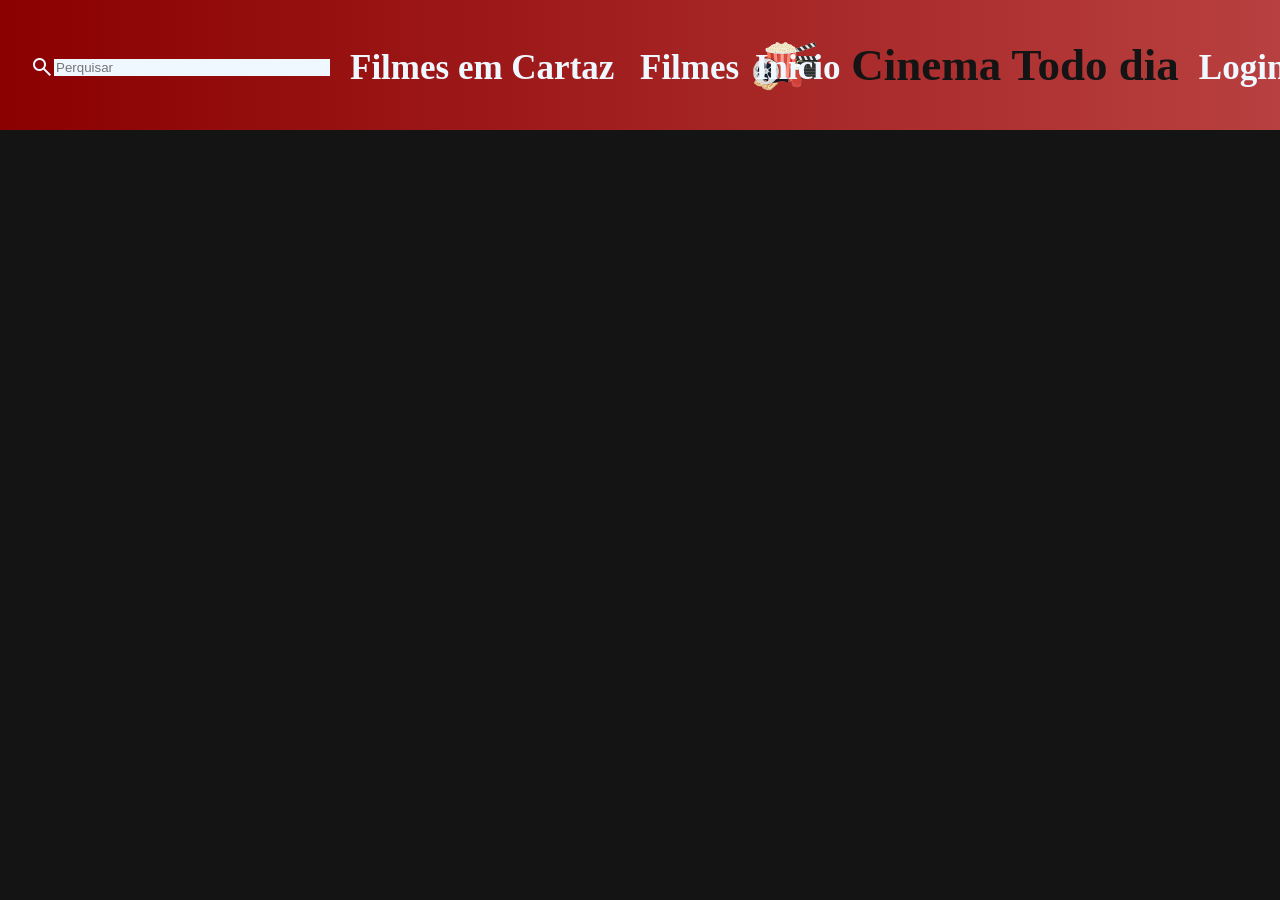
<file: acao.html>
<!DOCTYPE html>
<html lang="pt-BR">
<head>
    <meta charset="UTF-8">
    <meta name="viewport" content="width=device-width, initial-scale=1.0">
    <title>site</title>
    <link rel="stylesheet" href="https://fonts.googleapis.com/css2?family=Material+Symbols+Outlined:opsz,wght,FILL,GRAD@20..48,100..700,0..1,-50..200&icon_names=search" />
    <link rel="stylesheet" href="reset.css">    
    <link rel="stylesheet" href="style.css">
</head>
<body>
<header>
    <img id="logo" src="traced-pipocaimg.png" alt="pipoca">
    <h1 id="Nome">Cinema Todo dia</h1>
    <a href=""><p id="login">Login</p></a>
    <a href="filmescartaz.html" rel="next" target="_self"><p id="cartaz">Filmes em Cartaz</p></a>
    <a href="filmes.html"><p id="filmes">Filmes</p></a>
    <a href="index.html"><p id="inicio">Inicio</p></a>

</header>
<div class="search">
    <label for="searchInput">
    <span class="material-symbols-outlined">search</span>
    </label>
    <input type="text" id="searchInput" placeholder="Perquisar">
</div>
<div class="card-conteiner">

</div>

</body>
</html>
</file>
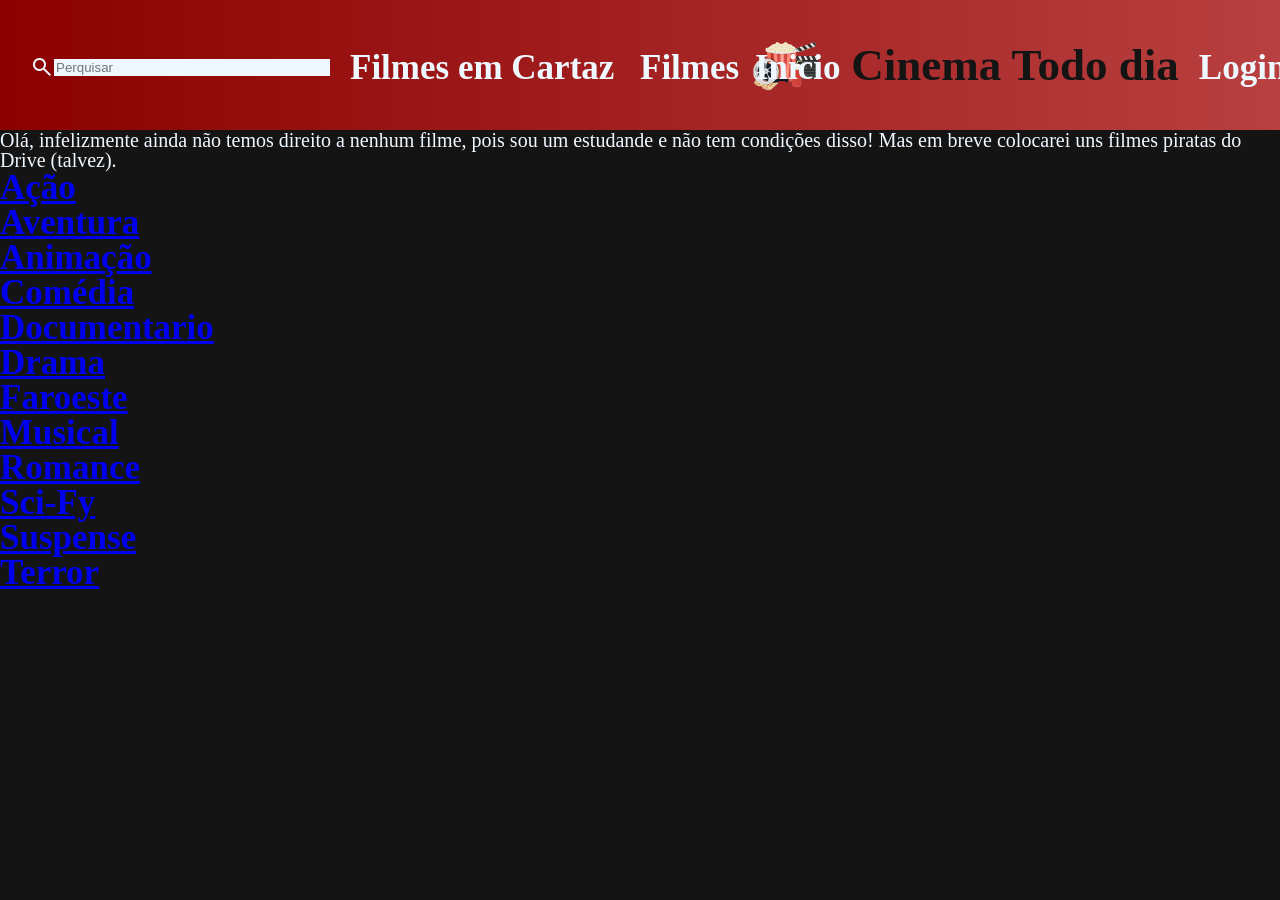
<file: filmes.html>
<!DOCTYPE html>
<html lang="pt-BR">
<head>
    <meta charset="UTF-8">
    <meta name="viewport" content="width=device-width, initial-scale=1.0">
    <title>site</title>
    <link rel="stylesheet" href="https://fonts.googleapis.com/css2?family=Material+Symbols+Outlined:opsz,wght,FILL,GRAD@20..48,100..700,0..1,-50..200&icon_names=search" />
    <link rel="stylesheet" href="reset.css">    
    <link rel="stylesheet" href="style.css">
</head>
<body>
<header>
    <img id="logo" src="traced-pipocaimg.png" alt="pipoca">
    <h1 id="Nome">Cinema Todo dia</h1>
    <a href=""><p id="login">Login</p></a>
    <a href="filmescartaz.html" rel="next" target="_self"><p id="cartaz">Filmes em Cartaz</p></a>
    <a href="filmes.html"><p id="filmes">Filmes</p></a>
    <a href="index.html"><p id="inicio">Inicio</p></a>

</header>
    
<div class="search">
    <label for="searchInput">
    <span class="material-symbols-outlined">search</span>
    </label>
    <input type="text" id="searchInput" placeholder="Perquisar">
</div>
<div class="card-conteiner">

</div>
<h1>Olá, infelizmente ainda não temos direito a nenhum filme, pois sou um estudande e não tem condições disso! Mas em breve colocarei uns filmes piratas do Drive (talvez).</h1>
<div class="Botoes">
    <a href="acao.html"><p id="acao">Ação</p></a>
    <a href="aventura.html"><p id="aventura">Aventura</p></a>
    <a href="animacao.html"><p id="animacao">Animação</p></a>
    <a href="comedia.html"><p id="comedia">Comédia</p></a>
    <a href="documentario.html"><p id="documentario">Documentario</p></a>
    <a href="drama.html"><p id="drama">Drama</p></a>
    <a href="faroeste.html"><p id="faroeste">Faroeste</p></a>
    <a href="musical.html"><p id="musical">Musical</p></a>
    <a href="romance.html"><p id="romance">Romance</p></a>
    <a href="sci.html"><p id="sci-fy">Sci-Fy</p></a>
    <a href="suspense.html"><p id="suspense">Suspense</p></a>
    <a href="terror.html"><p id="terror">Terror</p></a>
</div>
</body>
</html>
</file>
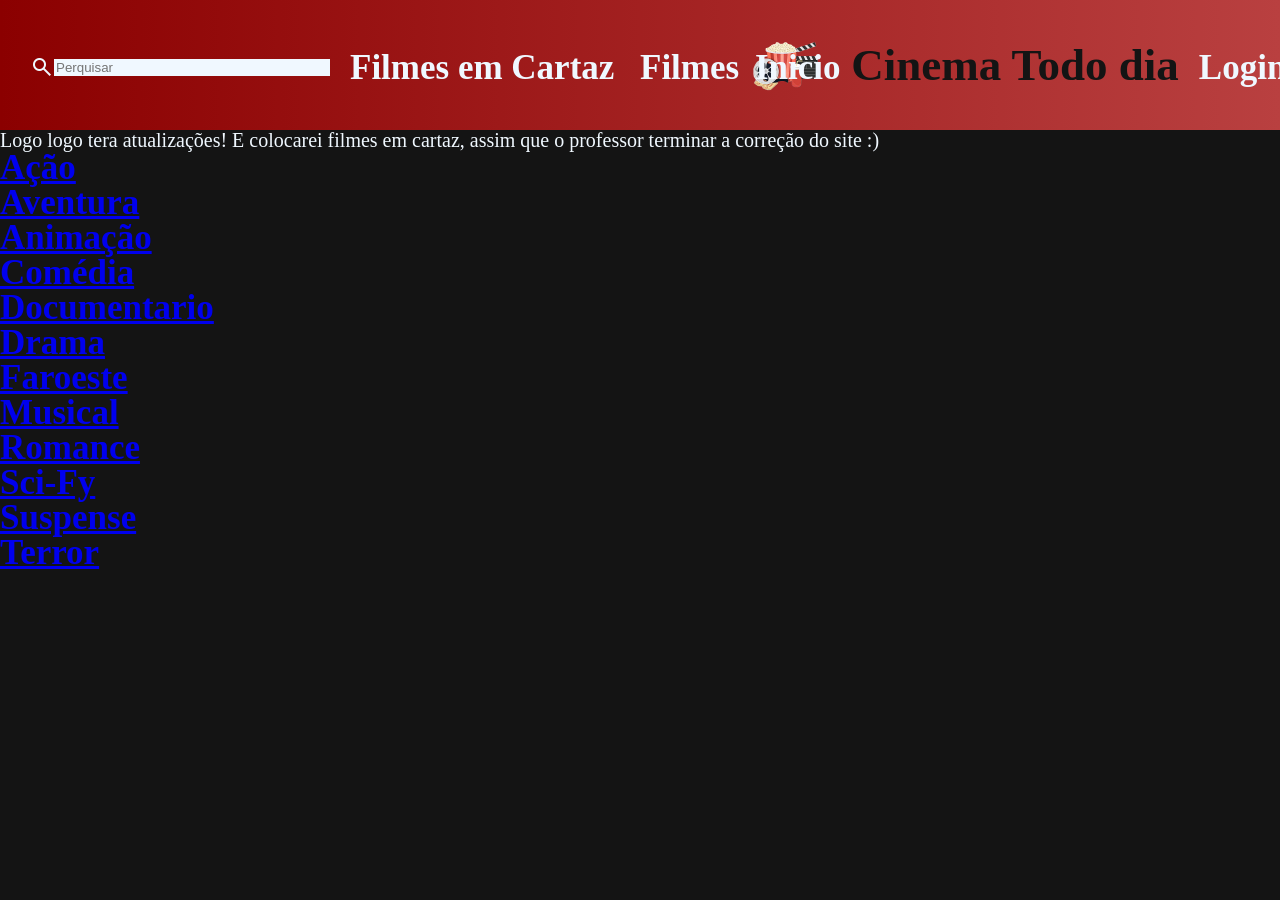
<file: filmescartaz.html>
<!DOCTYPE html>
<html lang="pt-BR">
<head>
    <meta charset="UTF-8">
    <meta name="viewport" content="width=device-width, initial-scale=1.0">
    <title>site</title>
    <link rel="stylesheet" href="https://fonts.googleapis.com/css2?family=Material+Symbols+Outlined:opsz,wght,FILL,GRAD@20..48,100..700,0..1,-50..200&icon_names=search" />
    <link rel="stylesheet" href="reset.css">
    <link rel="stylesheet" href="style.css">
</head>
<body>
<header>
    <img id="logo" src="traced-pipocaimg.png" alt="pipoca">
    <h1 id="Nome">Cinema Todo dia</h1>
    <a href=""><p id="login">Login</p></a>
    <a href="filmescartaz.html" rel="next" target="_self"><p id="cartaz">Filmes em Cartaz</p></a>
    <a href="filmes.html"><p id="filmes">Filmes</p></a>
    <a href="index.html"><p id="inicio">Inicio</p></a>

</header>
    <h1>Logo logo tera atualizações! E colocarei filmes em cartaz, assim que o professor terminar a correção do site :)</h1>
<div class="search">
   <label for="searchInput">
      <span class="material-symbols-outlined">search</span>
   </label>
   <input type="text" id="searchInput" placeholder="Perquisar">
</div>
<div class="card-conteiner">

</div>
<div class="Botoes">
    <a href="acao.html"><p id="acao">Ação</p></a>
    <a href="aventura.html"><p id="aventura">Aventura</p></a>
    <a href="animacao.html"><p id="animacao">Animação</p></a>
    <a href="comedia.html"><p id="comedia">Comédia</p></a>
    <a href="documentario.html"><p id="documentario">Documentario</p></a>
    <a href="drama.html"><p id="drama">Drama</p></a>
    <a href="faroeste.html"><p id="faroeste">Faroeste</p></a>
    <a href="musical.html"><p id="musical">Musical</p></a>
    <a href="romance.html"><p id="romance">Romance</p></a>
    <a href="sci.html"><p id="sci-fy">Sci-Fy</p></a>
    <a href="suspense.html"><p id="suspense">Suspense</p></a>
    <a href="terror.html"><p id="terror">Terror</p></a>
</div>

</body>
</html>
</file>
<file: style.css>
header{
    background: linear-gradient(90deg, #8B0000, #b94040);  
    padding: 20px;
    display: flex;
    align-items: center;
    justify-content: center;
    gap: 20px;
}
body{
    background-color: #141414;
}
h1{
  color: aliceblue;
  font-size: 20px;
}
#logo{
    width: 90px;   
     margin-left: 720px;
}
#Nome{
    color:#141414;
    font-size: 45px;
    font-weight: bolder;
}
#Nome:hover{
  transform: scale(1.02);
  transition: 0.3s;
  color: #ffffff;
}
#login{
  color: aliceblue;
  text-decoration: none;
  cursor: pointer;
  font-size: 35px;
  font-weight: bolder;
  position: absolute;
  top: 50px;
}
#login:hover{
   transform: scale(1.02);
  transition: 0.3s;
  color: #141414;
}
#filmes{
  color: aliceblue;
  text-decoration: none;
  cursor: pointer;
  font-size: 35px;
  font-weight: bolder;
  position: absolute;
  top: 50px;
  left: 640px;
}
#filmes:hover{
  transform: scale(1.02);
  transition: 0.3s;
  color: #141414;
}
#cartaz{
  color: aliceblue;
  text-decoration: none;
  cursor: pointer;
  font-size: 35px;
  font-weight: bolder;
  position: absolute;
  top: 50px;
  left: 350px;
}

#cartaz:hover{
  transform: scale(1.02);
  transition: 0.3s;
  color: #141414;
}
#inicio{
  color: aliceblue;
  text-decoration: none;
  cursor: pointer;
  font-size: 35px;
  font-weight: bolder;
  position: absolute;
  top: 50px;
  left: 755px;
}
#inicio:hover{
  transform: scale(1.02);
  transition: 0.3s;
  color: #141414;
}
.carousel-item img {
  width: 100%;
  height: 400px;
  object-fit: cover;
}
.carousel {
  margin: 0 auto;
}
#carouselExampleIndicators {
  width: 60%;
  margin: 40px auto;
  border-radius: 15px;
  overflow: hidden;
  box-shadow: 0 10px 30px rgba(0,0,0,0.7);
}
#carouselExampleIndicators:hover {
  transform: scale(1.02);
  transition: 0.3s;
}
.search{
  align-items: center;
  border: none;
  display: flex;
  width: 300px;
  color: aliceblue;
  position: absolute;
  top: 55px;
  left: 30px;
}
.search:hover{
  transform: scale(1.02);
  transition: 0.3s;
  color:#141414;
}
#searchInput{
  border: none;
  background-color:aliceblue;
  width: 100%;
  outline: none;
}
.search label{
  height: 25px;
}
.card-conteiner{
  display:flex;
  flex-wrap:wrap;
  justify-content: center;  
}
.Botoes{
  color: aliceblue;
  text-decoration: none;
  cursor: pointer;
  font-size: 35px;
  font-weight: bolder;
  position: absolute;
}
.Botoes:hover{
  transform: scale(1.02);
  transition: 0.3s;
  color: #141414;
}
</file>
